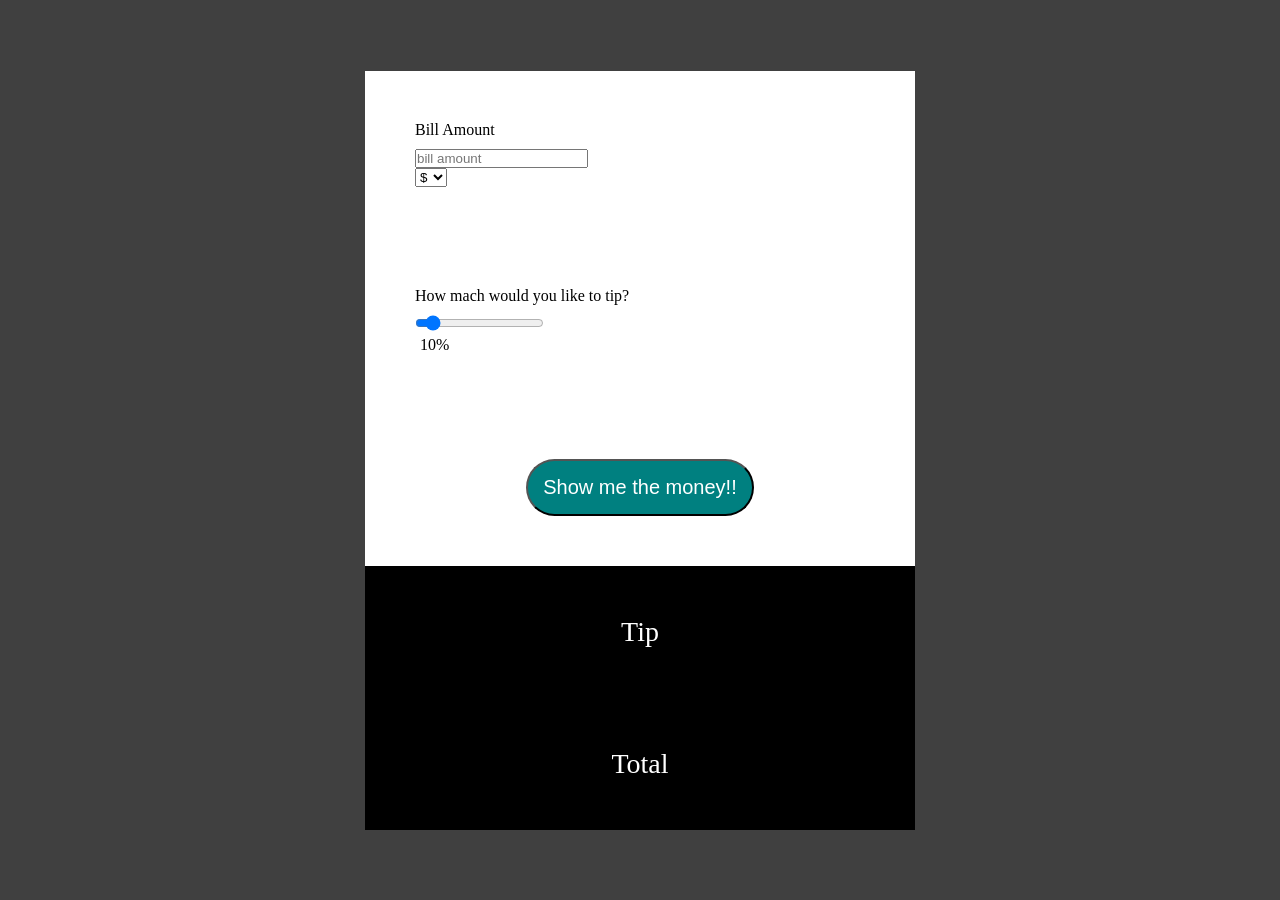
<file: index.html>
<!DOCTYPE html>
<html lang="en">

<head>
    <meta charset="UTF-8">
    <meta http-equiv="X-UA-Compatible" content="IE=edge">
    <meta name="viewport" content="width=device-width, initial-scale=1.0">
    <title>How much to tip</title>
    <link rel="stylesheet" href="style.css">
</head>

<body>
    <div class="container">
        <div class="form">
            <div class="formField">
                <label for="">Bill Amount</label>
                <input type="number" id="bill" placeholder="bill amount">
                <select name="" id="currency">
                    <option name="" id="">$</option>
                    <option name="" id="">€</option>
                    <option name="" id="">&#x20AA</option>

                </select>
            </div>
            <div class="formField">
                <label for="">How mach would you like to tip?</label>
                <input type="range" value="10" min="1" max="100" name="" id="tipRange"
                    oninput="this.nextElementSibling.value = this.value">
                <output id="rangePrecentage">10</output>
            </div>
            <div class="formFieldButton">
                <button id="TheButton">Show me the money!!</button>
            </div>
        </div>
        <div id="howToTip">
            Tip
        </div>
        <div id="total">
            Total
        </div>
    </div>
    <script src="howMuchToTip.js"></script>
</body>

</html>
</file>
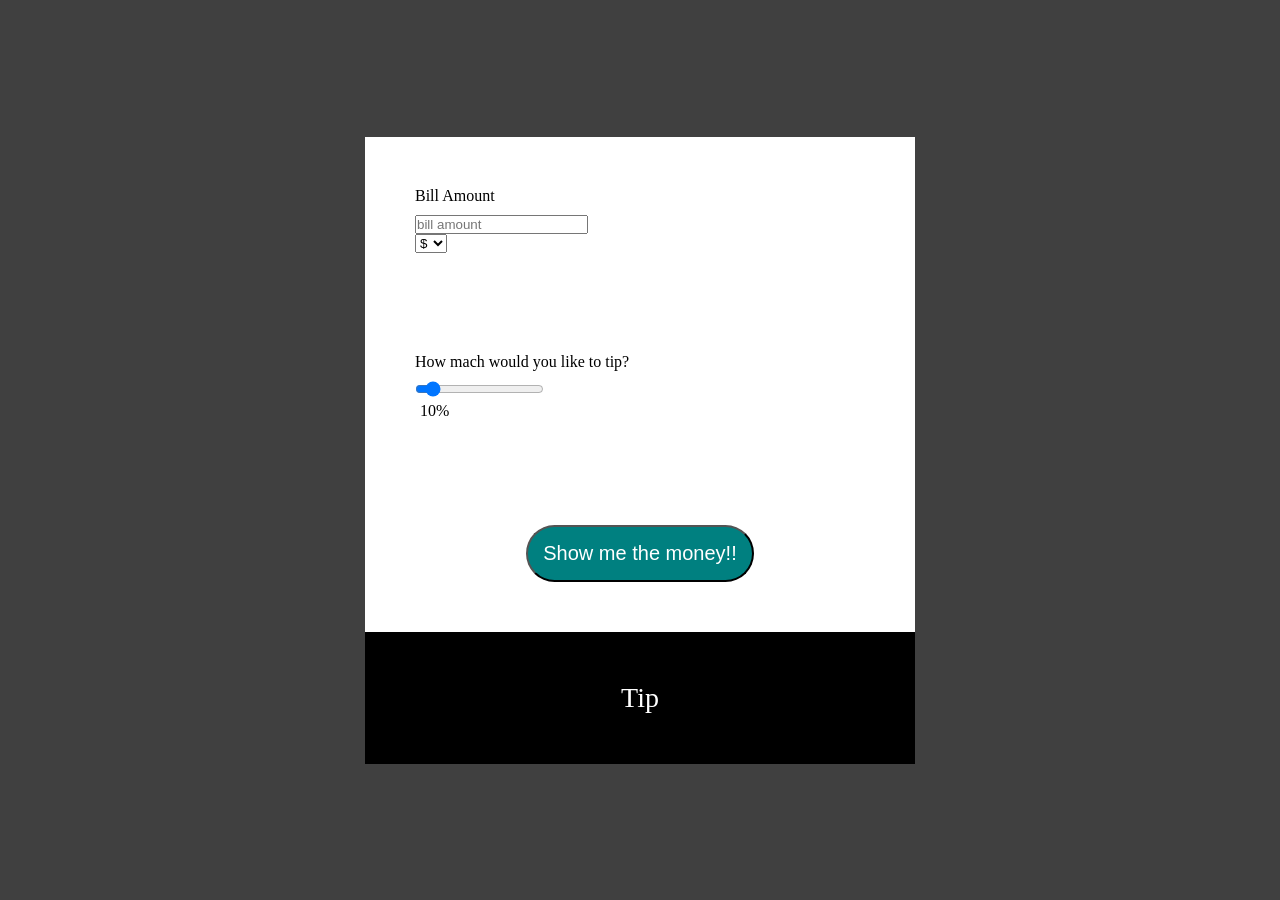
<file: howMuchToTip.html>
<!DOCTYPE html>
<html lang="en">

<head>
    <meta charset="UTF-8">
    <meta http-equiv="X-UA-Compatible" content="IE=edge">
    <meta name="viewport" content="width=device-width, initial-scale=1.0">
    <title>How much to tip</title>
    <link rel="stylesheet" href="style.css">
</head>

<body>
    <div class="container">
        <div class="form">
            <div class="formField">
                <label for="">Bill Amount</label>
                <input type="number" id="bill" placeholder="bill amount">
                <select name="" id="currency">
                    <option name="" id="">$</option>
                    <option name="" id="">€</option>
                    <option name="" id="">&#x20AA</option>

                </select>
            </div>
            <div class="formField">
                <label for="">How mach would you like to tip?</label>
                <input type="range" value="10" min="1" max="100" name="" id="tipRange"
                    oninput="this.nextElementSibling.value = this.value">
                <output id="rangePrecentage">10</output>
            </div>
            <div class="formFieldButton">
                <button id="TheButton">Show me the money!!</button>
            </div>
        </div>
        <div id="howToTip">
            Tip
        </div>
    </div>
    <script src="howMuchToTip.js"></script>
</body>

</html>
</file>
<file: style.css>
* {
    padding: 0;
    margin: 0;
    box-sizing: border-box;
}

.container {
    height: 100vh;
    width: 100vw;
    position: fixed;
    background-color: rgba(0, 0, 0, 0.75);
    display: flex;
    flex-direction: column;
    justify-content: center;
    align-items: center;
}

.form {
    width: 550px;
    display: flex;
    flex-direction: column;
    background-color: white;
}

.formField {
    padding: 50px;
    display: flex;
    flex-direction: column;
    justify-content: start;
    align-items: flex-start;
}

#rangePrecentage {
    margin: 5px;
}

#rangePrecentage::after {
    content: "%";

}

.formFieldButton {
    display: flex;
    justify-content: center;
    padding: 25px;
}

#TheButton {
    font-size: 15pt;
    padding: 15px;
    margin: 25px;
    border-radius: 50px;
    background-color: teal;
    color: white;
}

.formField label {
    padding-bottom: 10px;
    text-align-last: left;
}

#howToTip,
#total {
    padding: 50px;
    width: 550px;
    text-align: center;
    font-size: 21pt;
    background-color: black;
    color: white;
}

@media (max-width: 768px) {
    .form {
        width: 250px;
    }

    #howToTip,
    #total {
        width: 250px;
        padding: 5px;
    }
}

@media (max-width: 281px) {}
</file>
